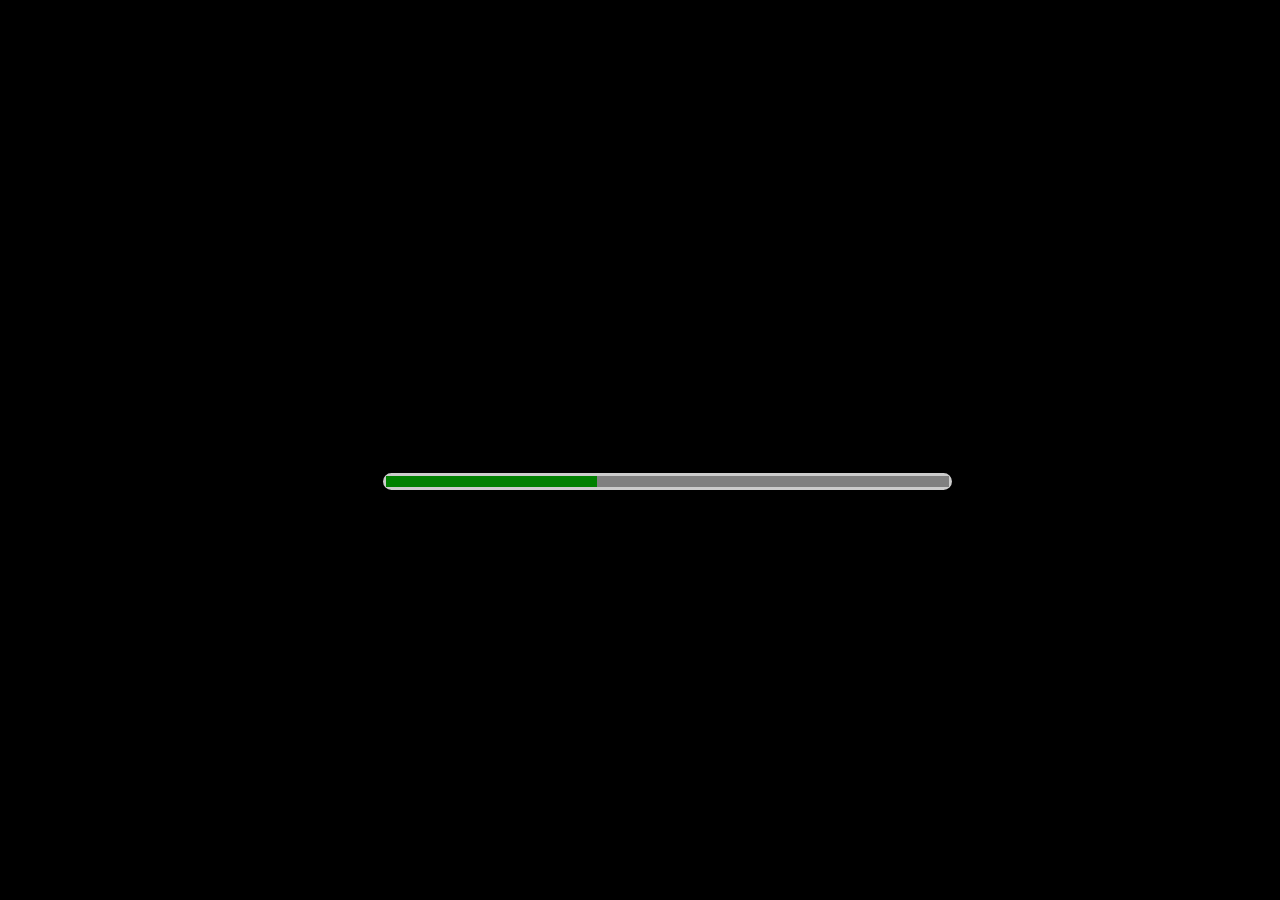
<file: my-progress-bar/index.html>
<!DOCTYPE html>
<html lang="en">

<head>
    <meta charset="UTF-8">
    <meta name="viewport" content="width=device-width, initial-scale=1.0">
    <link rel="stylesheet" href="css/styles.css">
    <title>My Progress Bar</title>
</head>

<body>
    <progress max="8" value="3" </progress></progress>
</body>

</html>
</file>
<file: my-progress-bar/css/styles.css>
body{
    background-color: black; 
  }
   
  progress{
  -webkit-appearance: none;
    width: 45%;
    height: 17px;
    margin: 375px;
    margin-top: 465px;
    text-align: center;
    position: relative;
    border: 3px solid #ccc;
    border-radius: 100px;
  }
</file>
